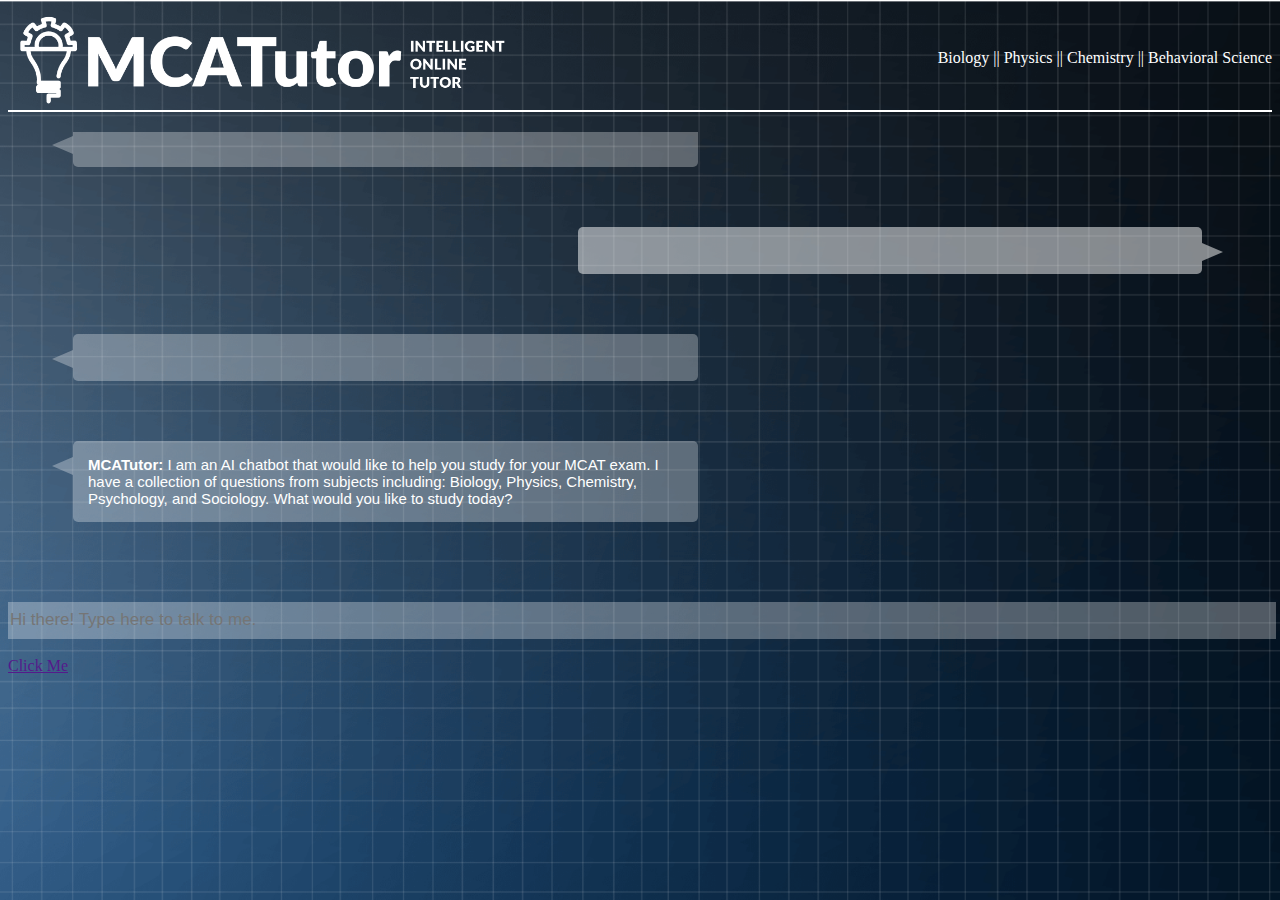
<file: MCATFlask/templates/index.html>
<!--HTML STUFF-->
<!DOCTYPE html>
<html>

    <head>
        <meta charset="utf-8">
        <meta http-equiv="X-UA-Compatible" content="IE=edge">
        <title>GETTING STARTED WITH BRACKETS</title>
        <meta name="description" content="An interactive getting started guide for Brackets.">
        <link rel="stylesheet" href="../static/stylesheets/styles.css">
    </head>
    <body>

      <div class='headerSection'>
        <div class='header'>
          <img src="../static/MCATlogo-01.png" id='logo'>
          <div id='subjects'>
              <ul>
                  <li>Biology || </li>
                  <li>Physics || </li>
                  <li>Chemistry || </li>
                  <li>Behavioral Science</li>
              </ul>
          </div>
        </div>
        <div class="h_line">
        </div>
      </div>


        <div id='bodybox'>
          <div id='chatborder' style="overflow-y: scroll; height: 425px">
            <p id="chatlog7" class="chatlog left">&nbsp;</p>
            <p id="chatlog6" class="chatlog right">&nbsp;</p>
            <p id="chatlog5" class="chatlog left">&nbsp;</p>
            <p id="chatlog4" class="chatlog right">&nbsp;</p>
            <p id="chatlog3" class="chatlog left">&nbsp;</p>
            <p id="chatlog2" class="chatlog right">&nbsp;</p>
            <p id="chatlog1" class="chatlog left">&nbsp;</p>

          </div>
        </div>

         <input type="text" name="chat" id="chatbox" placeholder="Hi there! Type here to talk to me." onfocus="placeHolder()">


          <br>
          <br>


    </body>
</html>



<script src="https://ajax.googleapis.com/ajax/libs/jquery/3.1.0/jquery.min.js"></script>
<script src="../static/controllers/interaction.js"></script>
<!--This will send data using AJAX to Python:<br /><br />-->
<a href="" id="theButton">Click Me</a>
</file>
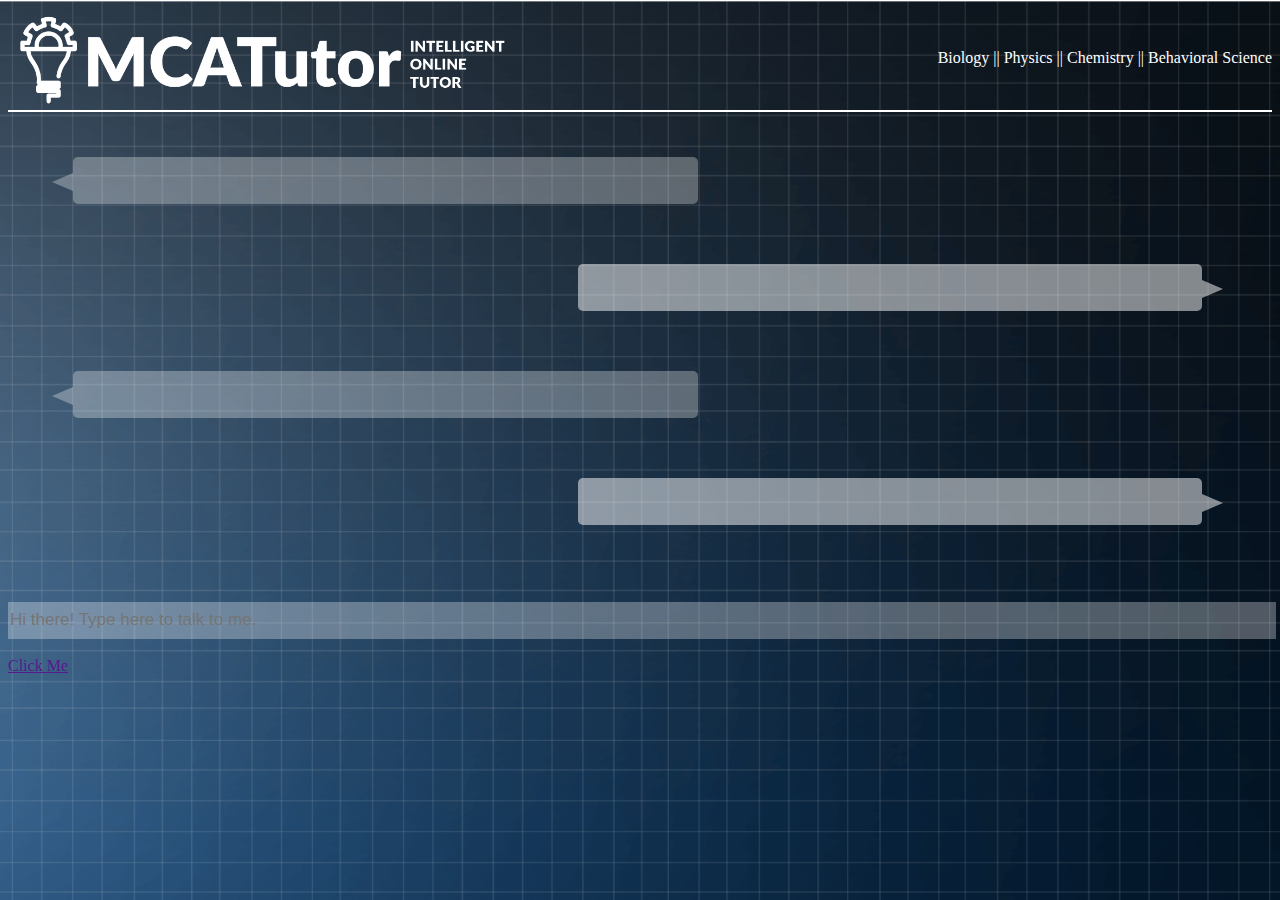
<file: Scraper/MCATFlask/templates/index.html>
<!--HTML STUFF-->
<!DOCTYPE html>
<html>
    
    <head>
        <meta charset="utf-8">
        <meta http-equiv="X-UA-Compatible" content="IE=edge">
        <title>GETTING STARTED WITH BRACKETS</title>
        <meta name="description" content="An interactive getting started guide for Brackets.">
        <link rel="stylesheet" href="../static/stylesheets/styles.css">
    </head>
    <body>

      <div class='headerSection'>
        <div class='header'>
          <img src="../static/MCATlogo-01.png" id='logo'>
          <div id='subjects'>
              <ul>
                  <li>Biology || </li>
                  <li>Physics || </li>
                  <li>Chemistry || </li>
                  <li>Behavioral Science</li>
              </ul>
          </div>
        </div>
        <div class="h_line">
        </div>
      </div>

        
        <div id='bodybox'>
          <div id='chatborder' style="overflow-y: scroll; height: 425px">
            <p id="chatlog7" class="chatlog left">&nbsp;</p>
            <p id="chatlog6" class="chatlog right">&nbsp;</p>
            <p id="chatlog5" class="chatlog left">&nbsp;</p>
            <p id="chatlog4" class="chatlog right">&nbsp;</p>
            <p id="chatlog3" class="chatlog left">&nbsp;</p>
            <p id="chatlog2" class="chatlog right">&nbsp;</p>
            <p id="chatlog1" class="chatlog left">&nbsp;</p>

          </div>
        </div>

         <input type="text" name="chat" id="chatbox" placeholder="Hi there! Type here to talk to me." onfocus="placeHolder()">
          

          <br>
          <br>
  
   
    </body>
</html>



<script src="https://ajax.googleapis.com/ajax/libs/jquery/3.1.0/jquery.min.js"></script>
<script type="text/javascript">

//JavaScript stuff

//nlp = window.nlp_compromise;

var messages = [], //array that hold the record of each string in chat
  lastUserMessage = "", //keeps track of the most recent input string from the user
  botMessage = "", //var keeps track of what the chatbot is going to say
  botName = 'MCATutor', //name of the chatbot
  talking = true; //when false the speech function doesn't work

// setup some JSON to use
/*var cars = [
	{ "make":"Porsche", "model":"911S" },
	{ "make":"Mercedes-Benz", "model":"220SE" },
	{ "make":"Jaguar","model": "Mark VII" }
];*/


window.onload = function() {
	// setup the button click
	document.getElementById("theButton").onclick = function() {
		newEntry()
	};
}

function chatbotResponse() {

	//turns lastUserMessage into JSON object for ajax
	var userMessage = [
    	{"input": lastUserMessage}
	];

	 // ajax the JSON to the server
    $.ajax({
    type: 'POST',
    url: '/receiver',
    data: JSON.stringify (userMessage),
    //success: function(data) { alert('data: ' + data); },
    success: function(response){
    	botMessage = response.botResponse;
    	updateUI();
    },
    contentType: "application/json",
    dataType: 'json'
	// ajax the JSON to the server
	//$.post("receiver", cars, function(){

	});

}


//OTHER JSCRIPT STUFF

//It controls the overall input and output
function newEntry() {
  //if the message from the user isn't empty then run 
  if (document.getElementById("chatbox").value != "") {
    
    //pulls the value from the chatbox ands sets it to lastUserMessage
    lastUserMessage = document.getElementById("chatbox").value;
    
    //sets the chat box to be clear
    document.getElementById("chatbox").value = "";
    
    //adds the value of the chatbox to the array messages
    messages.push(lastUserMessage);

    chatbotResponse();

    // stop link reloading the page
    event.preventDefault();

  }
 }

 function updateUI(){
    //add the chatbot's name and message to the array messages
    messages.push("<b>" + botName + ":</b> " + botMessage);
    // says the message using the text to speech function written below
    //Speech(lastUserMessage);  //says what the user typed outlou
    Speech(botMessage);
    
    //outputs the last few array elements of messages to html
    for (var i = 1; i < 8; i++) {
      if (messages[messages.length - i])
        document.getElementById("chatlog" + i).innerHTML = messages[messages.length - i];
    }
 }
    

//text to Speech
//https://developers.google.com/web/updates/2014/01/Web-apps-that-talk-Introduction-to-the-Speech-Synthesis-API
function Speech(say) {
  if ('speechSynthesis' in window && talking) {
    var utterance = new SpeechSynthesisUtterance(say);
    //msg.voice = voices[10]; // Note: some voices don't support altering params
    //msg.voiceURI = 'native';
    //utterance.volume = 1; // 0 to 1
    //utterance.rate = 0.1; // 0.1 to 10
    //utterance.pitch = 1; //0 to 2
    //utterance.text = 'Hello World';
    //utterance.lang = 'en-US';
    speechSynthesis.speak(utterance);
  }
}

//runs the keypress() function when a key is pressed
document.onkeypress = keyPress;
//if the key pressed is 'enter' runs the function newEntry()
function keyPress(e) {
  var x = e || window.event;
  var key = (x.keyCode || x.which);
  if (key == 13 || key == 3) {
    //runs this function when enter is pressed
    newEntry();
  }
}

//clears the placeholder text in the chatbox
//this function is set to run when the users brings focus to the chatbox, by clicking on it
function placeHolder() {
  document.getElementById("chatbox").placeholder = "";
}
</script>
<!--This will send data using AJAX to Python:<br /><br />-->
<a href="" id="theButton">Click Me</a>
</file>
<file: MCATFlask/static/stylesheets/styles.css>
#subjects{
    color: white;
    font-family:'Letter Gothic Std';
    list-style-type: none;
    text-align: center; 
    float: right;
    margin-top: 25px;
}

ul li{
    display: inline-block;
    
}

#logo{
    width: 40%;
    float: left;
}

#speechToggle{
  width: 25px;
  height: 25px;
  padding-top: 15px;
}


.h_line { 
    width:100%; height:2px; 
    background: #fff; 
    margin-top: 60px;
    display: block;
    clear: both;
}

#headerSection{
    display: block;
}

html { 
  background: url("../navyGrid-01.png") no-repeat center center fixed; 
  -webkit-background-size: cover;
  -moz-background-size: cover;
  -o-background-size: cover;
  background-size: cover;
}


#bodyBox{
    background-color: white;
}

/*Canvas for conversation*/
#chatborder {
  margin-top: 20px;
  margin-bottom: 20px;
  margin-left: 20px;
  margin-right: 20px;
  padding-top: 10px;
  padding-bottom: 15px;
  padding-right: 20px;
  padding-left: 15px;
  /*background-image: url("navyCropped-01.png");*/
}

/*FOR ALL CHATLOGS*/
.chatlog {
    font: 15px arial, sans-serif;
    position: relative;
    padding: 15px;
    margin: 1em 0 3em;
    /*border: 5px solid #5a8f00;*/
    color: #fff;
    border-radius: 5px;
    clear: both;
}

.chatlog.left{
  background: rgba(255, 255, 255, 0.3);
    float: left;
}

.chatlog.right{
  background: rgba(255, 255, 255, 0.5);
  float:right;
}

p {
    display: block;
    -webkit-margin-before: 1em;
    -webkit-margin-after: 1em;
    -webkit-margin-start: 0px;
    -webkit-margin-end: 0px;
    width: 50%;
    word-wrap: break-word;
    min-height: 15px;
}

/*FOR LEFT ARROWS*/

.chatlog.left{
  margin-left: 30px;
}


.chatlog.left:after {
    top: 16px;
    bottom: auto;
    left: -21px;
    border-width: 9px 21px 9px 0;
    border-top-color: transparent;
    border-right-color: rgba(255, 255, 255, 0.3);
    border-bottom-color: transparent;
    border-left-color: rgba(255, 255, 255, 0.3);
}

.chatlog:after {
    content: "";
    position: absolute;
    bottom: -13px;
    left: 47px;
    border-width: 13px 13px 0;
    border-style: solid;
    border-color: #fff transparent;
    display: block;
    width: 0;
}

/*FOR RIGHT ARROWS*/

.chatlog.right {
    margin-right: 30px;
}

.chatlog.right:after {
    top: 16px;
    bottom: auto;
    left: auto;
    right: -21px;
    border-width: 9px 0 9px 21px;
    border-top-color: transparent;
    border-right-color: rgba(255, 255, 255, 0.5);
    border-bottom-color: transparent;
    border-left-color: rgba(255, 255, 255, 0.5);
}

.chatlog:after {
    content: "";
    position: absolute;
    bottom: -13px;
    left: 47px;
    border-width: 13px 13px 0;
    border-style: solid;
    border-color: #fff transparent;
    display: block;
    width: 0;
}

#chatbox {
  font: 17px arial, sans-serif;
  height: 35px;
  width: 100%;
  background-color: rgba(255,255,255,0.3);
  outline: none;
  border: none;
}

text,area input{
    border: none;
    outline: none;
    color: white;
}
textarea:focus, input:focus {
    color: white;
    border: none;
    outline: none;

}
</file>
<file: Scraper/MCATFlask/static/stylesheets/styles.css>
#subjects{
    color: white;
    font-family:'Letter Gothic Std';
    list-style-type: none;
    text-align: center; 
    float: right;
    margin-top: 25px;
}

ul li{
    display: inline-block;
    
}

img{
    width: 40%;
    float: left;
}


.h_line { 
    width:100%; height:2px; 
    background: #fff; 
    margin-top: 60px;
    display: block;
    clear: both;
}

#headerSection{
    display: block;
}

html { 
  background: url("../navyGrid-01.png") no-repeat center center fixed; 
  -webkit-background-size: cover;
  -moz-background-size: cover;
  -o-background-size: cover;
  background-size: cover;
}


#bodyBox{
    background-color: white;
}

/*Canvas for conversation*/
#chatborder {
  margin-top: 20px;
  margin-bottom: 20px;
  margin-left: 20px;
  margin-right: 20px;
  padding-top: 10px;
  padding-bottom: 15px;
  padding-right: 20px;
  padding-left: 15px;
  /*background-image: url("navyCropped-01.png");*/
}

/*FOR ALL CHATLOGS*/
.chatlog {
    font: 15px arial, sans-serif;
    position: relative;
    padding: 15px;
    margin: 1em 0 3em;
    /*border: 5px solid #5a8f00;*/
    color: #fff;
    border-radius: 5px;
    clear: both;
}

.chatlog.left{
  background: rgba(255, 255, 255, 0.3);
    float: left;
}

.chatlog.right{
  background: rgba(255, 255, 255, 0.5);
  float:right;
}

p {
    display: block;
    -webkit-margin-before: 1em;
    -webkit-margin-after: 1em;
    -webkit-margin-start: 0px;
    -webkit-margin-end: 0px;
    width: 50%;
    word-wrap: break-word;
}

/*FOR LEFT ARROWS*/

.chatlog.left{
  margin-left: 30px;
}


.chatlog.left:after {
    top: 16px;
    bottom: auto;
    left: -21px;
    border-width: 9px 21px 9px 0;
    border-top-color: transparent;
    border-right-color: rgba(255, 255, 255, 0.3);
    border-bottom-color: transparent;
    border-left-color: rgba(255, 255, 255, 0.3);
}

.chatlog:after {
    content: "";
    position: absolute;
    bottom: -13px;
    left: 47px;
    border-width: 13px 13px 0;
    border-style: solid;
    border-color: #fff transparent;
    display: block;
    width: 0;
}

/*FOR RIGHT ARROWS*/

.chatlog.right {
    margin-right: 30px;
}

.chatlog.right:after {
    top: 16px;
    bottom: auto;
    left: auto;
    right: -21px;
    border-width: 9px 0 9px 21px;
    border-top-color: transparent;
    border-right-color: rgba(255, 255, 255, 0.5);
    border-bottom-color: transparent;
    border-left-color: rgba(255, 255, 255, 0.5);
}

.chatlog:after {
    content: "";
    position: absolute;
    bottom: -13px;
    left: 47px;
    border-width: 13px 13px 0;
    border-style: solid;
    border-color: #fff transparent;
    display: block;
    width: 0;
}

#chatbox {
  font: 17px arial, sans-serif;
  height: 35px;
  width: 100%;
  background-color: rgba(255,255,255,0.3);
  outline: none;
  border: none;
}

text,area input{
    border: none;
    outline: none;
    color: white;
}
textarea:focus, input:focus {
    color: white;
    border: none;
    outline: none;

}
</file>
